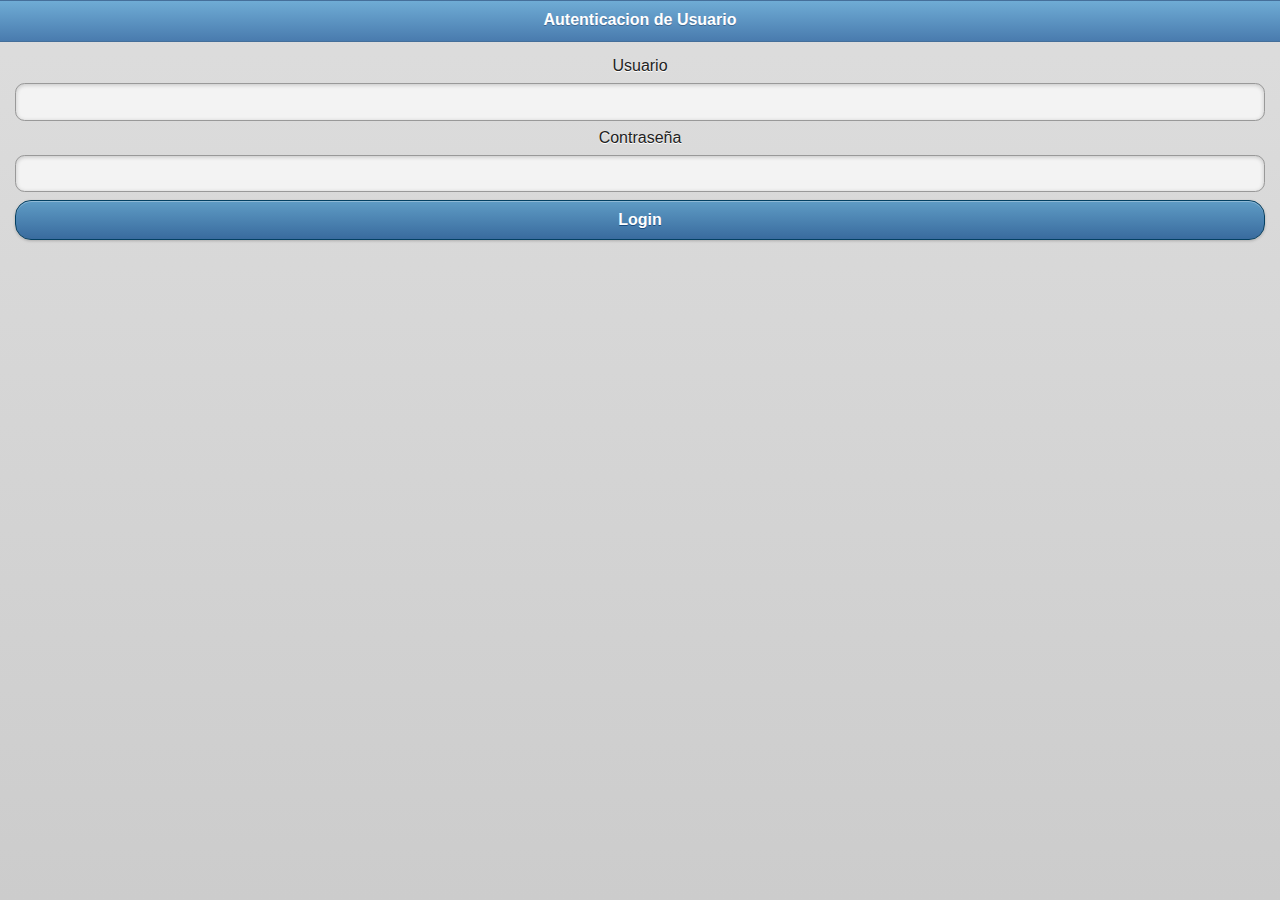
<file: index.html>
<!DOCTYPE html> 
<html>
<head>
    <meta charset="utf-8">
    <title>Computer World</title>
    <meta name="viewport" content="width=device-width, initial-scale=1"/>
    <link rel="stylesheet" href="jquery-mobile/jquery.mobile-1.3.1.min.css" />
    <script type="text/javascript" src="jquery-mobile/jquery-1.10.2.js"></script>
    <script type="text/javascript" src="jquery-mobile/jquery.mobile-1.3.1.min.js"></script>
    <script type="text/javascript" src="js/index.js"></script>
    <script type="text/javascript">
		isUserLogged();
	</script>
    <style>
        /*this block should go in the styles.css file*/
        .ui-panel-inner {
            padding:0px; /*make the buttons flush edge to edge*/
        }
        .ui-controlgroup {
            margin:0; /*make the buttons flush to the top*/
        }
        #header {
            height:54px;
        }
        #bars-button {
            margin:7px;
        }
    </style>
</head>
<body>
<div data-role="page" id="login" data-theme="b">
    <div data-role="header" data-theme="b">
        <h1>Autenticacion de Usuario</h1>
    </div>
    
    <div data-role="content" align="center">	
        <form id="login-form" method="post">
            <label> Usuario </label>
            <input type="text" id="usuario" name="usuario">
        
            <label> Contrase&ntilde;a </label>
            <input type="password" id="pw" name="pw" >
        
            <input type="button" value="Login" id="botonLogin">
        
        </form>
        <div id="loading" style="position:absolute; width:100%; display:none" align="center"><img src="jquery-mobile/images/ajax-loader.gif"></div>
    </div>
</div>
</body>
</html>
</file>
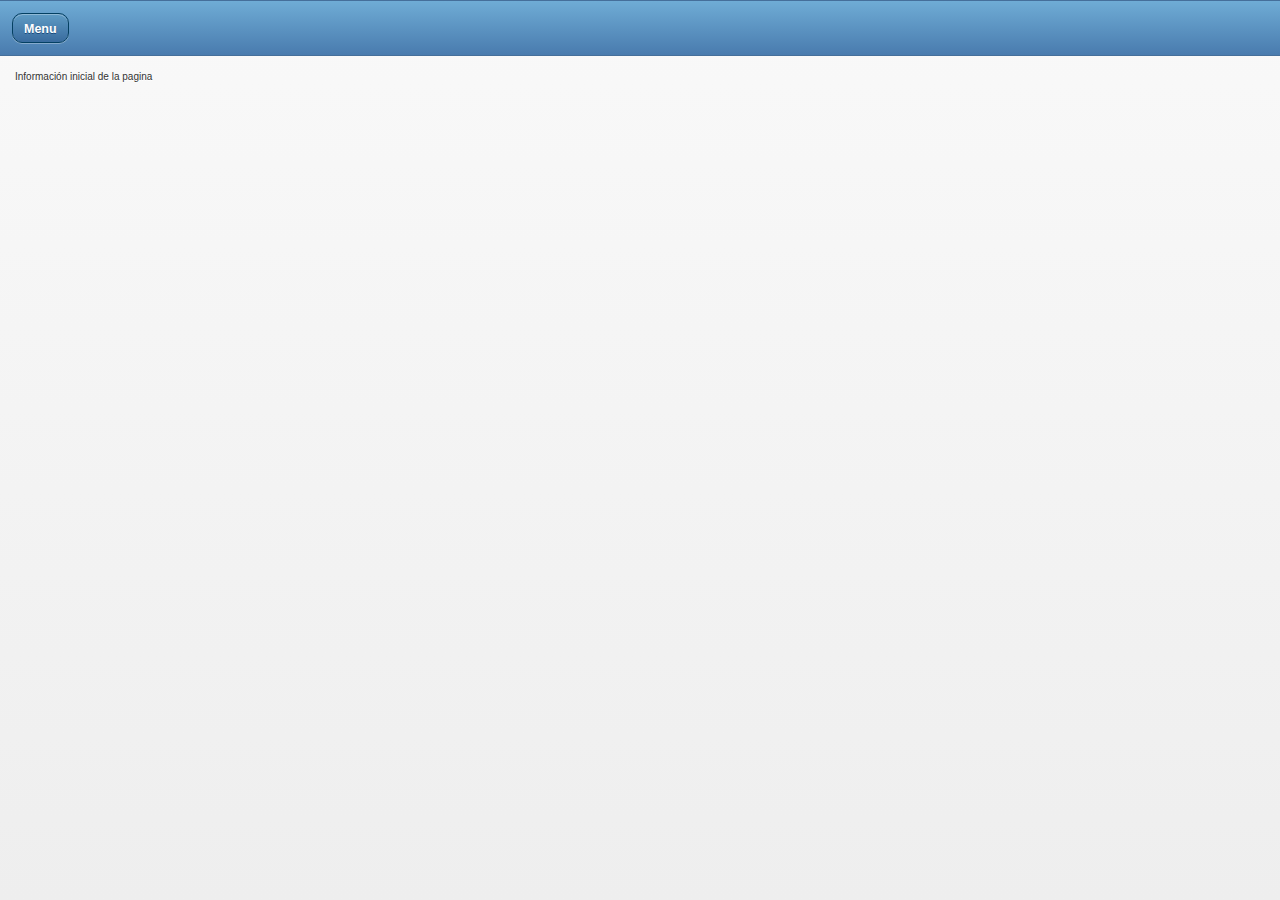
<file: main.html>
<!DOCTYPE html> 
<html>
<head>
    <meta charset="utf-8">
    <title>Computer World</title>
    <meta name="viewport" content="width=device-width, initial-scale=1"/>
    <link rel="stylesheet" href="jquery-mobile/jquery.mobile-1.3.1.min.css" />
    <script type="text/javascript" src="jquery-mobile/jquery-1.10.2.js"></script>
    <script type="text/javascript" src="jquery-mobile/jquery.mobile-1.3.1.min.js"></script>
    <script type="text/javascript" src="js/index.js"></script>
    <script type="text/javascript" src="js/menuActions.js"></script>
    <link rel="stylesheet" href="jquery-mobile/jqm-inlinetabs.min.css" />
	<script type="text/javascript" src="jquery-mobile/jqm-inlinetabs.min.js"></script>

    <style>
        /*this block should go in the styles.css file*/
        .ui-panel-inner {
            padding:0px; /*make the buttons flush edge to edge*/
        }
        .ui-controlgroup {
            margin:0; /*make the buttons flush to the top*/
        }
        #header {
            height:54px;
        }
        #bars-button {
            margin:7px;
        }
       
		body {
			font-family: "Trebuchet MS", "Helvetica", "Arial",  "Verdana", "sans-serif";
			font-size: 62.5%;
		}
	</style>
</head>
<body>
    <div data-role="page" id="main">
        <div data-role="panel" id="navpanel" data-theme="a">
            <!-- panel content goes here -->
            <a href="#" data-role="button" data-theme="a" id="mainPage">Inicio</a>
            <a href="#" data-role="button" data-theme="a" id="datosPersonales">Datos Personales</a>
        </div><!-- /panel -->
    
        <!-- header -->
        <div id="header" data-role="header" data-theme="b">
            <a id="bars-button" class="ui-btn-left" style="margin-top:10px;" href="#navpanel">Menu</a>
        </div>
        <!-- content -->
        <div data-role="content">
        	<div id="contenido_pagina">Información inicial de la pagina</div>
        </div>
        <!-- footer -->
    </div>
</body>
</html>
</file>
<file: jquery-mobile/jqm-inlinetabs.min.css>
.ui-inlinetabs-bar{padding:0 .5em;margin-bottom:0;border-bottom:0}.ui-inlinetabs-bar.ui-mini{margin-bottom:-1px}.ui-inlinetabs-bar.ui-inlinetabs-scroll{overflow:hidden;white-space:nowrap;-webkit-transform:translate3d(0,0,0);-moz-transform:translate3d(0,0,0);-o-transform:translate3d(0,0,0);-ms-transform:translate3d(0,0,0);transform:translate3d(0,0,0)}.ui-inlinetabs-tab{margin:.5em 0 0 0;max-width:100%;text-overflow:ellipsis}.ui-inlinetabs-tab.ui-mini{margin-top:.25em}.ui-inlinetabs-tab .ui-btn-inner{margin:0 5px}.ui-inlinetabs-container{display:block;margin:0;margin-bottom:15px;margin-top:-1px;padding:10px 15px;background-image:none}[data-mini]>.ui-inlinetabs-container{margin-top:0}.ui-inlinetabs-container-top{border-top:0;margin-top:0;-webkit-border-top-right-radius:0;border-top-right-radius:0;-webkit-top-bottom-left-radius:0;border-top-left-radius:0}.ui-inlinetabs-corner-top,.ui-inlinetabs-tab{-webkit-border-bottom-right-radius:0;border-bottom-right-radius:0;-webkit-border-bottom-left-radius:0;border-bottom-left-radius:0}
</file>
